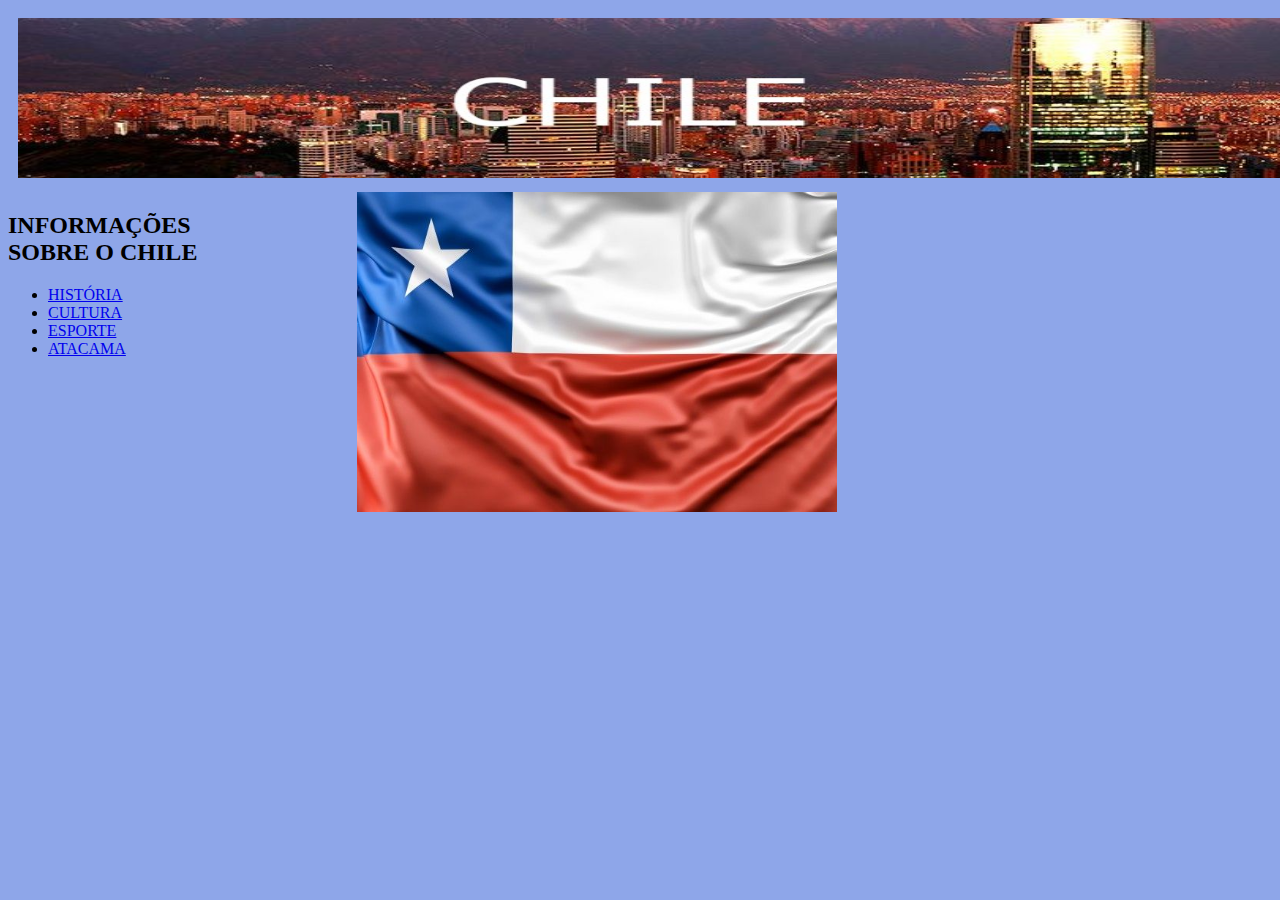
<file: index.html>
<!DOCTYPE html>
<html lang="en">
<head>
    <meta charset="UTF-8">
    <meta name="viewport" content="width=device-width, initial-scale=1.0">
    <link rel="stylesheet" href="style.css">
    <title>projeto-chile</title>
</head>
<body>
    <header class="header">
        <img src="./imagem1(1).jpg" alt="img" class="img">
     </header>
             <div class="info">
                <div>
                    <h2>INFORMAÇÕES<br>SOBRE O CHILE</h2>
                    <ul>
                        <li>
                            <a href="./HISTÓRIA.html">HISTÓRIA</a>
                        </li>
                        <li>
                            <a href="./CULTURA.html">CULTURA</a>
                        </li>
                        <li>
                            <a href="./ESPORTE.html">ESPORTE</a>
                        </li>
                        <li>
                            <a href="./ATACAMA.html">ATACAMA</a>
                        </li>
                    </ul>
                </div>

                <img src="./capa-chile.jpg" alt="Bandeira do Chile" class="flag">
                
             </div>
</body>
</html>
</file>
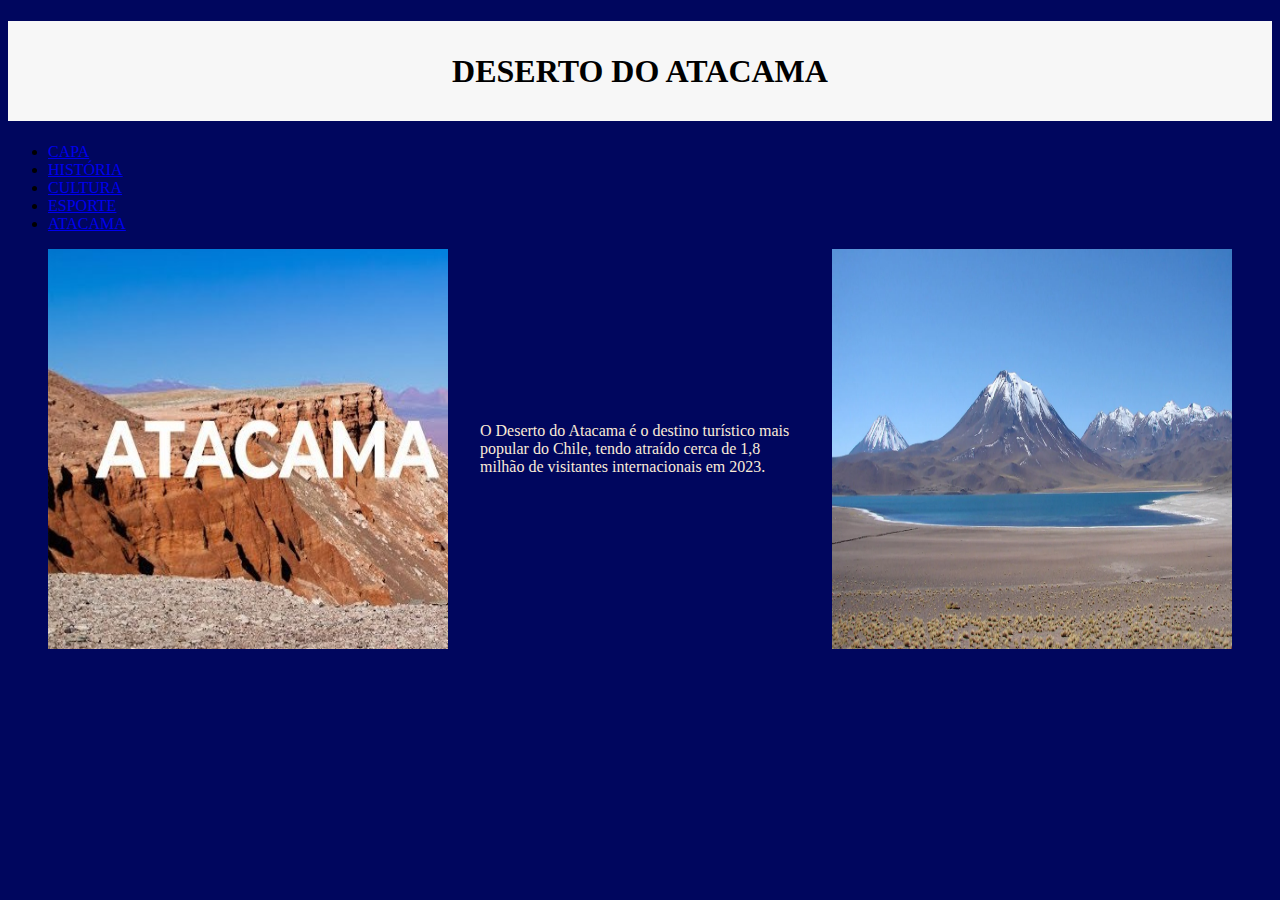
<file: ATACAMA.html>
<!DOCTYPE html>
<html lang="en">
<head>
    <meta charset="UTF-8">
    <meta name="viewport" content="width=device-width, initial-scale=1.0">
    <link rel="stylesheet" href="ATACAMA.css">
    <title>chile</title>
</head>
<body>
    <header>
        <h1>DESERTO DO ATACAMA</h1>
    </header>
    <div class="ul">
        <ul>
            <li>
                <a href="./index.html">CAPA</a>
            </li>
            <li>
               <a href="./HISTÓRIA.html">HISTÓRIA</a>
           </li>
            <li>
               <a href="./CULTURA.html">CULTURA</a>
           </li>
            <li>
               <a href="./ESPORTE.html">ESPORTE</a>
           </li>
            <li>
               <a href="./ATACAMA.html">ATACAMA</a>
           </li>
        </ul>
    </div>
    <div class="segunda">
   
     <img src="./atacama1....jpg" alt="img">
    
    
     <p>O Deserto do Atacama é o    destino turístico mais popular do Chile, tendo atraído cerca de    1,8 milhão de visitantes internacionais em 2023.</p>
   
    
    <img src="./atacam2.webp" alt="img">
</div>
</div>
</body>
</html>
</file>
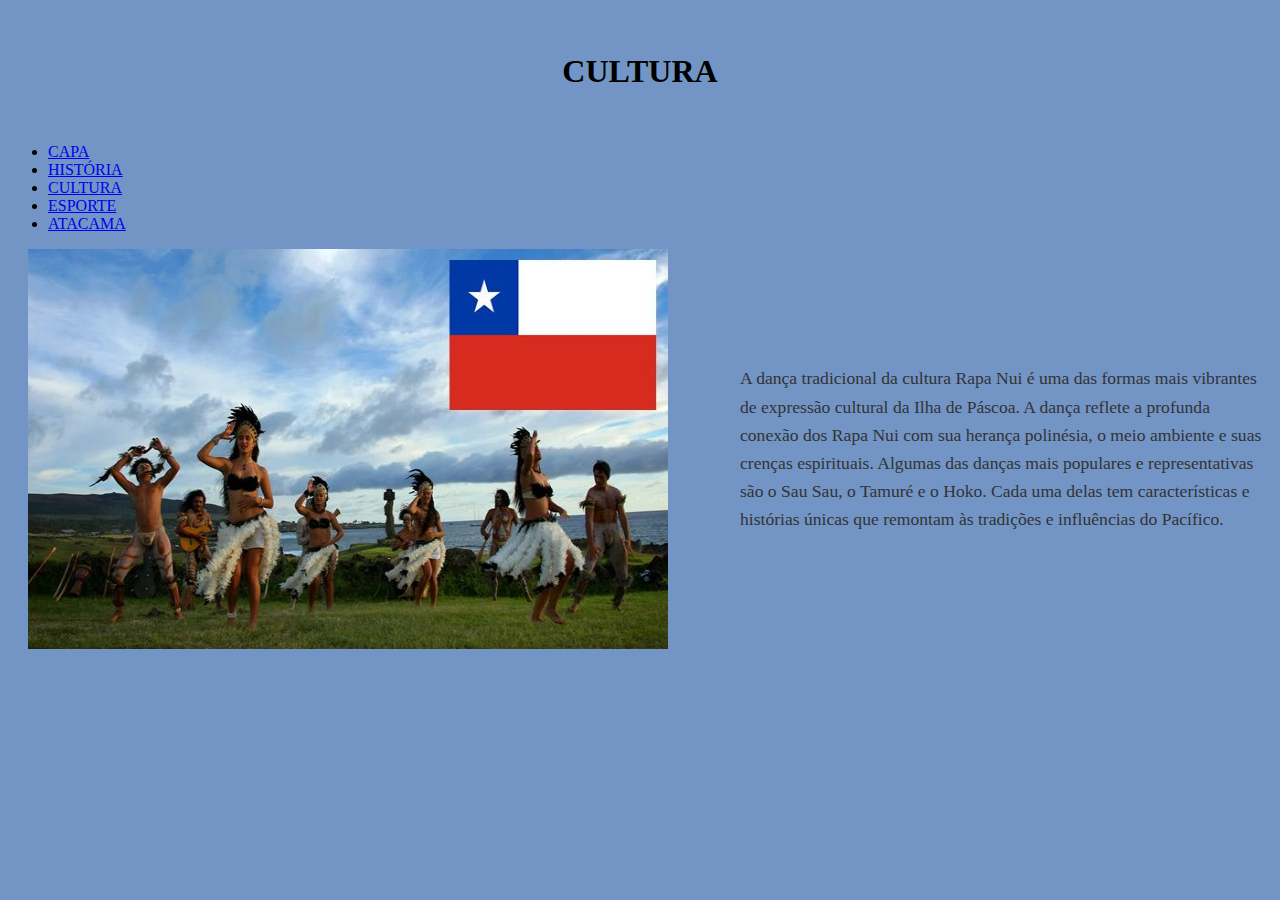
<file: CULTURA.html>
<!DOCTYPE html>
<html lang="en">
<head>
    <meta charset="UTF-8">
    <meta name="viewport" content="width=device-width, initial-scale=1.0">
    <link rel="stylesheet" href="CULTURA.css">
    <title>CHILE</title>
</head>
<body>
    <header>
        <h1>CULTURA</h1>
    </header>
    <div class="ul">
    <ul>
        <li>
            <a href="./index.html">CAPA</a>
        </li>
        <li>
           <a href="./HISTÓRIA.html">HISTÓRIA</a>
       </li>
        <li>
           <a href="./CULTURA.html">CULTURA</a>
       </li>
        <li>
           <a href="./ESPORTE.html">ESPORTE</a>
       </li>
        <li>
           <a href="./ATACAMA.html">ATACAMA</a>
       </li>
    </ul>
</div>
<div class="eu">
<div class="cultura">
<img src="./chile.cultura.jpg" alt="img">
</div>

<div class="p">
 <p>A dança tradicional da cultura Rapa Nui é uma das formas mais vibrantes de expressão cultural da Ilha de Páscoa. A dança reflete a profunda conexão dos Rapa Nui com sua herança polinésia, o meio ambiente e suas crenças espirituais. Algumas das danças mais populares e representativas são o Sau Sau, o Tamuré e o Hoko. Cada uma delas tem características e histórias únicas que remontam às tradições e influências do Pacífico.</p>
</div>
</div>
</body>
</html>
</file>
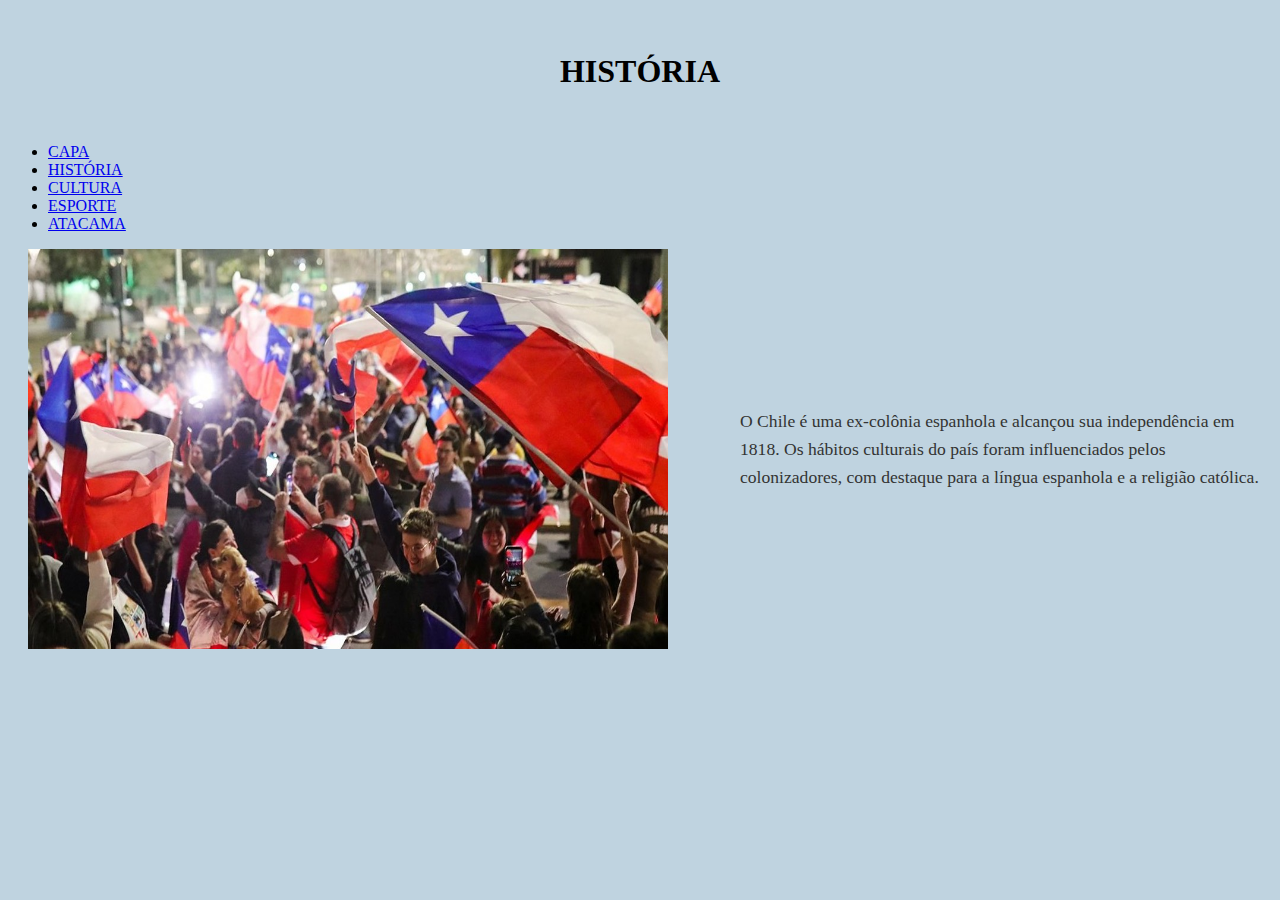
<file: HISTÓRIA.html>
<!DOCTYPE html>
<html lang="en">
<head>
    <meta charset="UTF-8">
    <meta name="viewport" content="width=device-width, initial-scale=1.0">
    <link rel="stylesheet" href="HISTÓRIA.css">
    <title>CHILE</title>
</head>
<body>
    <header>
    <h1>HISTÓRIA</h1>
</header>
    <div class="ul"></div>
    <ul>
        <li>
            <a href="./index.html">CAPA</a>
        </li>
        <li>
           <a href="./HISTÓRIA.html">HISTÓRIA</a>
       </li>
        <li>
           <a href="./CULTURA.html">CULTURA</a>
       </li>
        <li>
           <a href="./ESPORTE.html">ESPORTE</a>
       </li>
        <li>
           <a href="./ATACAMA.html">ATACAMA</a>
       </li>
    </ul>
</div>
<div class="tudo">
    <div class="história">
        <img src="./chile.história....jpg" alt="img"> 
    </div>
    <div class="p">
        <p>O Chile é uma ex-colônia espanhola e alcançou sua independência em 1818. Os hábitos culturais do país foram influenciados pelos colonizadores, com destaque para a língua espanhola e a religião católica.</p>
    </div>
</div>
</body>
</html>
</file>
<file: style.css>
body{
    background-color: #8ea6e9;
}


header img{
    height: 10rem;
    width: 100%;
    padding: 10px;
}

.info {
    display: flex;
}

.flag {
    height: auto;
    width: 30rem;
    padding-left: 10rem;
}
</file>
<file: ATACAMA.css>
header h1 {
    background-color: #f7f7f7;
      height: 8rem; 
      display: flex;
      justify-content: center; 
      align-items: center;  
      height: 100px;
}

body{
    background-color: #00065e;
}

.segunda {
    background-color:#00065e;
    height: 25rem;
    display: flex;
    justify-content: center;
    align-items: center;
    gap: 2rem; 
  }
  
   img {
    width: 25rem; 
    height: 25rem;
  }
  
   p {
    max-width: 20rem;
    color: antiquewhite;
  }
</file>
<file: CULTURA.css>
body{
    background-color: #7295c5;
}


header h1 {
 
   
    height: 8rem; 
    display: flex;
    justify-content: center; 
    align-items: center;  
    height: 100px;

}

.cultura {
    display: flex;
    justify-content: space-between;
    align-items: center;
    margin: 20px auto;
    max-width: 80%;
    padding: 20px;
   
}



.eu {
    
    height: 25rem;
    display: flex;
    justify-content: center;
    align-items: center;
    gap: 2rem; 
  }
  
  .eu img {
    width: 40rem; 
    height: 25rem;
  }
  
  .eu p {
    max-width: 60rem;
  } 

  p{
    margin-left: 20px;
    font-size: 1.1rem;
    color: #333333;
    line-height: 1.6;
}
</file>
<file: HISTÓRIA.css>
header h1 {
    
    color: rgb(0, 0, 0);
    
      height: 8rem; 
      display: flex;
      justify-content: center; 
      align-items: center;  
      height: 100px;

  
}

.história {
    display: flex;
    justify-content: space-between;
    align-items: center;
    margin: 20px auto;
    max-width: 80%;
    padding: 20px;
   
}

body{
    background-color: #bfd3e0;
}

p{
    margin-left: 20px;
    font-size: 1.1rem;
    color: #333333;
    line-height: 1.6;
}
.tudo {
    
    height: 25rem;
    display: flex;
    justify-content: center;
    align-items: center;
    gap: 2rem; 
  }
  
  .tudo img {
    width: 40rem; 
    height: 25rem;
  }
  
  .tudo p {
    max-width: 60rem;
  }
</file>
